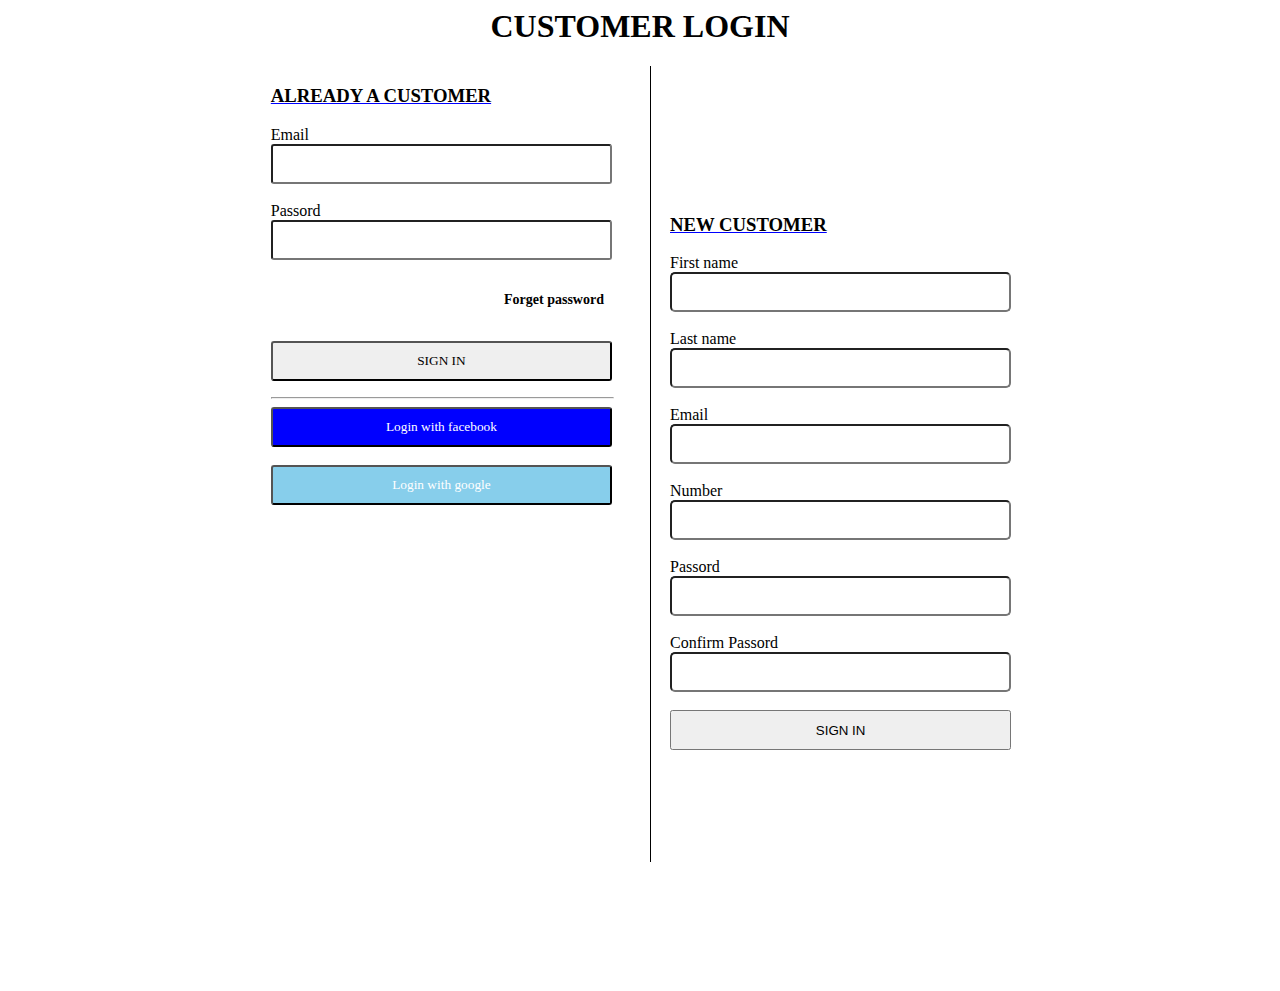
<file: form.html>
<html>
    <head>
        <title></title>
            <style>
                #main{
                    height:90%;
                    width:60%;
                    margin:0 auto;
                    
                }
                #main h1{
                    text-align:center;
                    font-family:cursive;
                }
                #login{
                    border-right:1px solid black;
                    float:left;
                    width:50%;
                    height:100%;
                    padding-left:10px;
                   
                     
                }
                #login input{
                    width:90%;
                    height:40px;
                    border-radius:3px;
                     font-family:cursive;
                    transition-duration:1s;
                    
                }
                #login h3{
                    text-decoration:underline solid blue;
                }
                #login h6{
                    text-align:right;
                    margin-right:46px;
                    font-size:14px;
                }
                #login .input:hover{
                    background:blue;
                    color:white;
                }
                #register{
                      
                    float:right;
                    width:50%;
                    height:100%;
                    margin-top:-667px;
                    
                     
                }
                #register label{
                    margin-left:30px;
                }
                #register .input_type{
                     margin-left:30px;
                     width:90%;
                     height:40px;
                     border:3px solid inset;
                    border-radius:5px;
                }
                #register h3{
                    text-decoration:underline solid blue;
                    margin-left:30px;
                }
                #register .input{
                margin-left:30px;
                width:90%;
                height:40px;

                

                }
            </style>
         
    </head>
    <body>
        <div id="main">
            <h1>CUSTOMER LOGIN</h1>
            <div id="login">
                <form action=""> 
                <h3>ALREADY A CUSTOMER</h3>
                <label for="">Email</label><br>
                <input type="email" class="input_type"><br><br>
                <label for="">Passord</label><br>
                <input type="password" class="input_type">
                <h6>Forget password</h6>
                <input type="submit" value="SIGN IN" class="input">
                </form>
                <hr width="90%" align="left">
                <input type="submit" value="Login with facebook" style="background:blue; color:white;"/><BR><BR>
                <input type="submit" value="Login with google" style="background:skyblue; color:white;" />

            </div>
            <div id="register">
                <h3>NEW CUSTOMER</h3>
                <form action="">
                <label for="">First name</label><br>
                <input type="text" class="input_type"><br><br>
                <label for="">Last name</label><br>
                <input type="text" class="input_type"><br><br>
                <label for="">Email</label><br>
                <input type="email" class="input_type"><br><br>
                <label for="">Number</label><br>
                <input type="number" class="input_type"/><br><br>
                <label for="">Passord</label><br>
                <input type="password" class="input_type"><br><br>
                <label for=""> Confirm Passord</label><br>
                <input type="password" class="input_type"><br><br>
                <input type="submit" value="SIGN IN" class="input">
                </form>
            </div>
        </div>
    </body>
</html>
</file>
